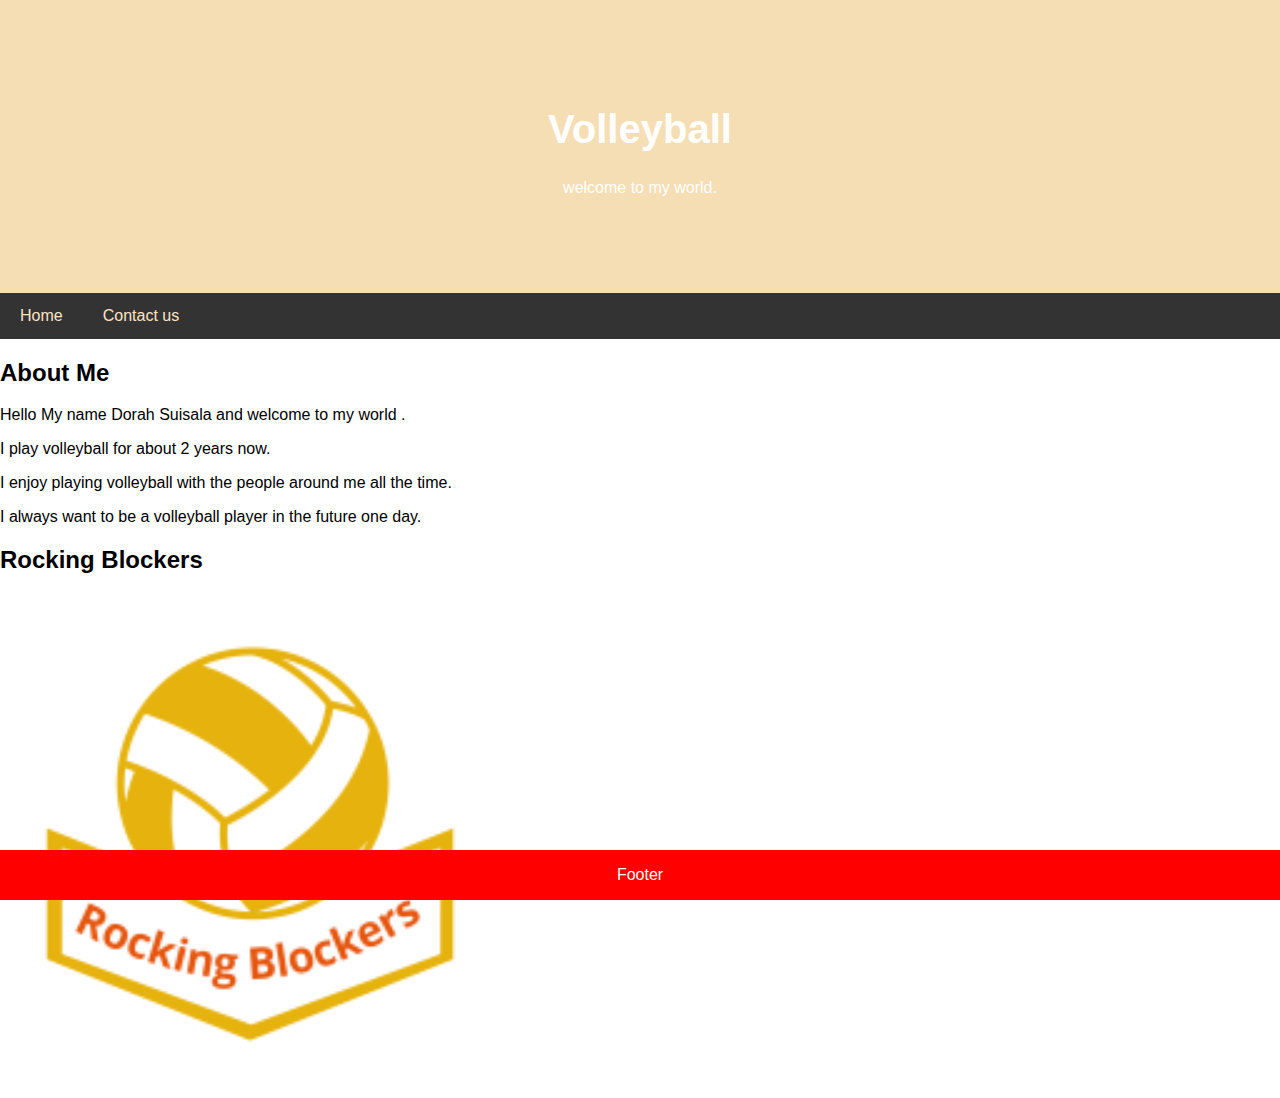
<file: index.html>
<!DOCTYPE html>
<html lang="en">
<head>
<title>Rocking Blockers</title>
<meta charset="UTF-8">
<meta name="viewport" content="width=device-width, initial-scale=1">
<style>
* {
  box-sizing: border-box;
}

/* Style the body */
body {
  font-family: Arial, Helvetica, sans-serif;
  margin: 0;
}

/* Header/logo Title */
.header {
  padding: 80px;
  text-align: center;
  background-color: wheat;
  color: white;
}

/* Increase the font size of the heading */
.header h1 {
  font-size: 40px;
}

/* Style the top navigation bar */
.navbar {
  overflow: hidden;
  background-color: #333;
}
    
/* Style the navigation bar links */
.navbar a {
  float: left;
  display: block;
  color: bisque;
  text-align: center;
  padding: 14px 20px;
  text-decoration: none;
}

/* Right-aligned link */
.navbar a.right {
  float: right;
}
    
/* Change color on hover */
.navbar a:hover {
  background-color: cornsilk;
  color: black;
}

/* Column container */
.row {  
  display: -ms-flexbox; /* IE10 */
  display: flex;
  -ms-flex-wrap: wrap; /* IE10 */
  flex-wrap: wrap;
}
    
/* Create two unequal columns that sits next to each other */
/* Sidebar/left column */
.side {
  -ms-flex: 30%; /* IE10 */
  flex: 30%;
  background-color: peachpuff;
  padding: 20px;
}

/* Main column */
.main {   
  -ms-flex: 70%; /* IE10 */
  flex: 70%;
  background-color: blanchedalmond;
  padding: 20px;
}
    
/* Responsive layout - when the screen is less than 700px wide, make the two columns stack on top of each other instead of next to each other */
  .row {   
    flex-direction: column;
  }
}

/* Responsive layout - when the screen is less than 400px wide, make the navigation links stack on top of each other instead of next to each other */
  .navbar a {
    float: none;
    width: 100%;
  }
}
</style>
</head>
<body>

<div class="header">
  <h1>Volleyball</h1>
  <p>welcome to my world.</p>

</div>

<div class="navbar">
  <a href="Task%20Two.html">Home</a>
  <a href="contact%20us.html">Contact us</a>

</div>
    
    <h2>About Me</h2>
    <p>Hello My name Dorah Suisala and welcome to my world .
    <p>I play volleyball for about 2 years now.
    <p>I enjoy playing volleyball with the people around me all the time.
    <p>I always want to be a volleyball player in the future one day.
    <p>
    </p>
<body>

<h2>Rocking Blockers</h2> 
<img src="Logo(Rocking%20Blockers).png" alt="Logo" width="500" height="500">

</body>
<br>

<link rel="stylesheet" type="text/css" href="style.css">
<meta charset="utf-8">     
<meta name="viewport" content="width=device-width, initial-scale=1.0">     

<html>
<head>
<meta name="viewport" content="width=device-width, initial-scale=1">
<style>
.footer {
   position: fixed;
   left: 0;
   bottom: 0;
   width: 100%;
   background-color: red;
   color: white;
   text-align: center;
}
</style>
</head>

<div class="footer">
  <p>Footer</p>
</div>
</file>
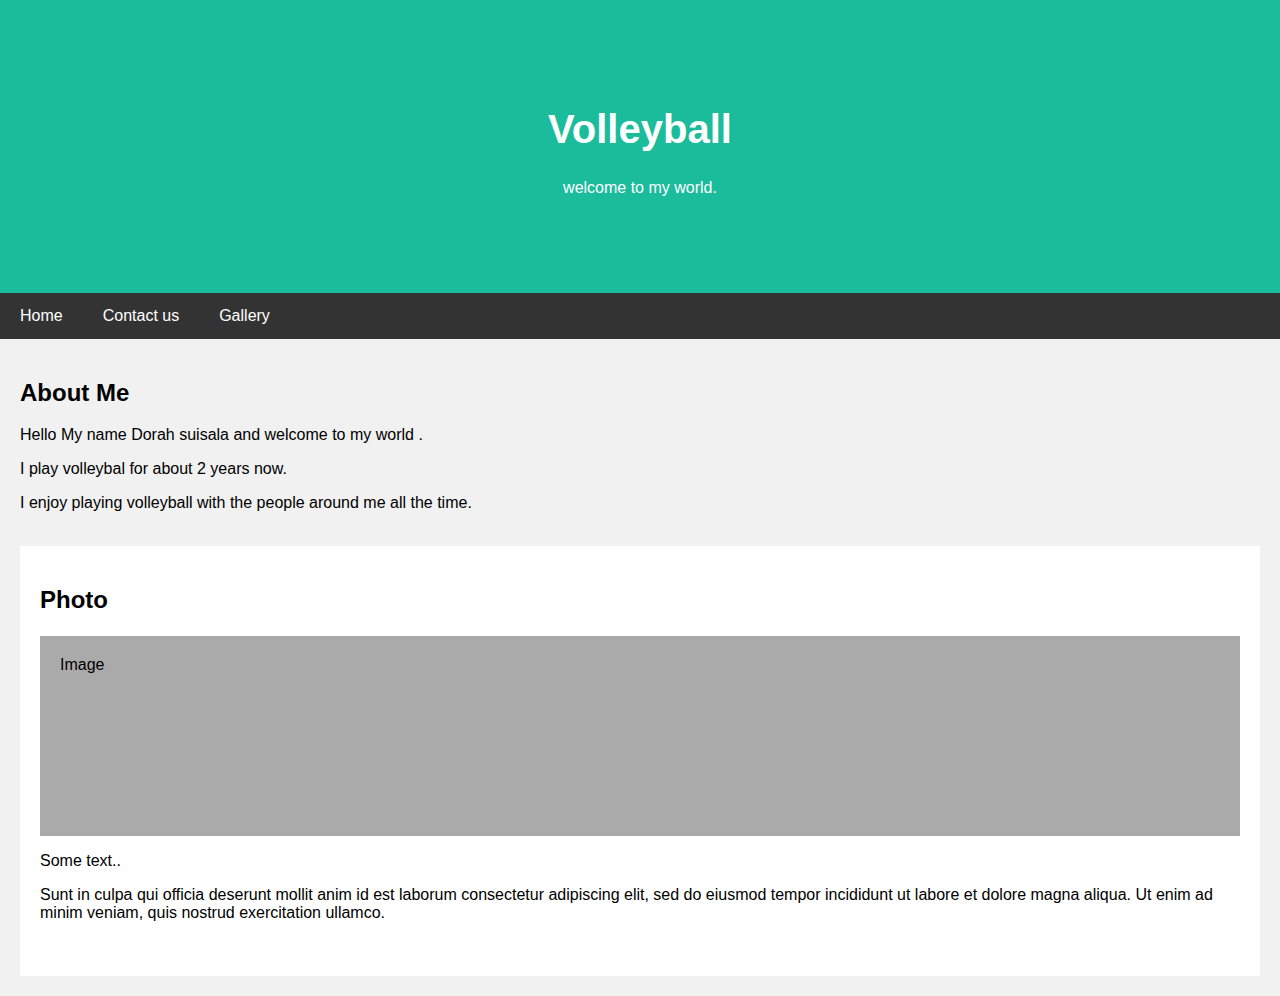
<file: volleyball.html>
<!DOCTYPE html>
<html lang="en">
<head>
<title>Rocking Blockers</title>
<meta charset="UTF-8">
<meta name="viewport" content="width=device-width, initial-scale=1">
<style>
* {
  box-sizing: border-box;
}

/* Style the body */
body {
  font-family: Arial, Helvetica, sans-serif;
  margin: 0;
}

/* Header/logo Title */
.header {
  padding: 80px;
  text-align: center;
  background: #1abc9c;
  color: white;
}

/* Increase the font size of the heading */
.header h1 {
  font-size: 40px;
}

/* Style the top navigation bar */
.navbar {
  overflow: hidden;
  background-color: #333;
}
    
/* Style the navigation bar links */
.navbar a {
  float: left;
  display: block;
  color: white;
  text-align: center;
  padding: 14px 20px;
  text-decoration: none;
}

/* Right-aligned link */
.navbar a.right {
  float: right;
}
    
/* Change color on hover */
.navbar a:hover {
  background-color: #ddd;
  color: black;
}

/* Column container */
.row {  
  display: -ms-flexbox; /* IE10 */
  display: flex;
  -ms-flex-wrap: wrap; /* IE10 */
  flex-wrap: wrap;
}
    
/* Create two unequal columns that sits next to each other */
/* Sidebar/left column */
.side {
  -ms-flex: 30%; /* IE10 */
  flex: 30%;
  background-color: #f1f1f1;
  padding: 20px;
}

/* Main column */
.main {   
  -ms-flex: 70%; /* IE10 */
  flex: 70%;
  background-color: white;
  padding: 20px;
}

/* Fake image, just for this example */
.fakeimg {
  background-color: #aaa;
  width: 100%;
  padding: 20px;
}

/* Footer */
.footer {
  padding: 20px;
  text-align: center;
  background: #ddd;
}
    
/* Responsive layout - when the screen is less than 700px wide, make the two columns stack on top of each other instead of next to each other */
@media screen and (max-width: 700px) {
  .row {   
    flex-direction: column;
  }
}

/* Responsive layout - when the screen is less than 400px wide, make the navigation links stack on top of each other instead of next to each other */
@media screen and (max-width: 400px) {
  .navbar a {
    float: none;
    width: 100%;
  }
}
</style>
</head>
<body>

<div class="header">
  <h1>Volleyball</h1>
  <p>welcome to my world.</p>
</div>

<div class="navbar">
  <a href="Task%20Two.html">Home</a>
  <a href="contact%20us.html">Contact us</a>
  <a href="Gallery">Gallery</a>
</div>

<div class="row">
  <div class="side">
    <h2>About Me</h2>
    <p>Hello My name Dorah suisala and welcome to my world .
    <p>I play volleybal for about 2 years now.
    <p>I enjoy playing volleyball with the people around me all the time.
    </p>
<br>
<div class="main">
    <h2>Photo</h2>
    <h5></h5>
    <div class="fakeimg" style="height:200px;">Image</div>
    <p>Some text..</p>
    <p>Sunt in culpa qui officia deserunt mollit anim id est laborum consectetur adipiscing elit, sed do eiusmod tempor incididunt ut labore et dolore magna aliqua. Ut enim ad minim veniam, quis nostrud exercitation ullamco.</p>
    <br>
</file>
<file: style.css>
.gallery {
margin: 10px 50px;
}

.gallery img {
 transition: 1s;   
padding: 15px;  
width: 200px;    
}
.gallery img:hover {
     filter: grayscale(100%);
     transform: scale(1.1);
}
</file>
